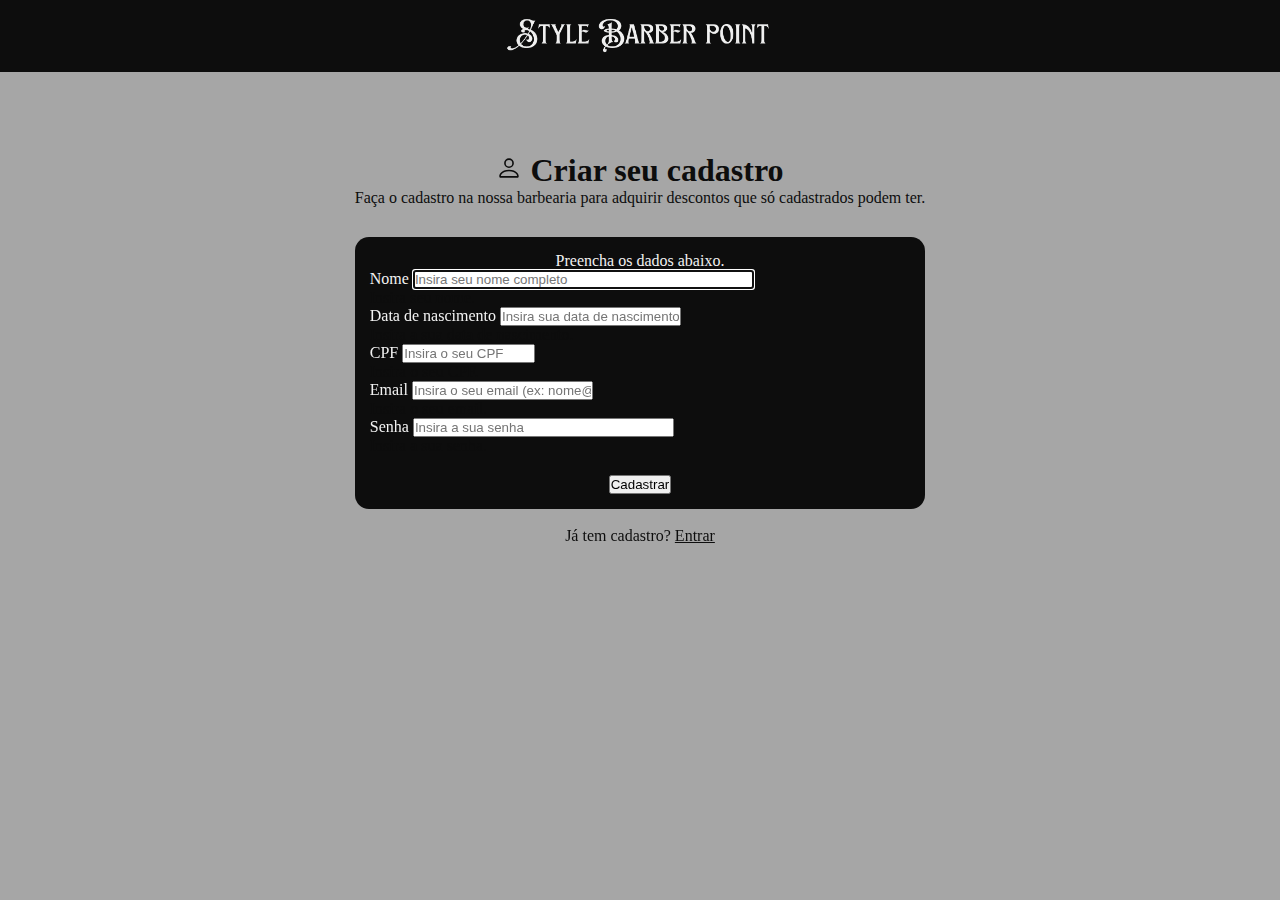
<file: cadastro.html>
<!DOCTYPE html>
<html lang="pt-br">
  <head>
    <meta charset="UTF-8" />
    <meta http-equiv="X-UA-Compatible" content="IE=edge" />
    <meta name="viewport" content="width=device-width, initial-scale=1.0" />
    <title>Cadastro - Style Barber Point</title>
    <link rel="icon" type="imagem/png" href="images/icon.png" />

    <!-- CSS only -->
    <link href="https://cdn.jsdelivr.net/npm/bootstrap@5.2.2/dist/css/bootstrap.min.css" rel="stylesheet" 
    integrity="sha384-Zenh87qX5JnK2Jl0vWa8Ck2rdkQ2Bzep5IDxbcnCeuOxjzrPF/et3URy9Bv1WTRi" crossorigin="anonymous">
    <link rel="stylesheet" href="css/style.css" />
    <!-- JavaScript Bundle with Popper -->
    <script src="https://cdn.jsdelivr.net/npm/bootstrap@5.2.2/dist/js/bootstrap.bundle.min.js" 
    integrity="sha384-OERcA2EqjJCMA+/3y+gxIOqMEjwtxJY7qPCqsdltbNJuaOe923+mo//f6V8Qbsw3" crossorigin="anonymous"></script>
    <script>
        
    </script>
    
    <script>

        window.onload = function () 
        {
            document.form.nomeCdst.focus();
        }

        function mascara_cpf(){
            var cpf = document.getElementById('cpfCdst')
            if(cpf.value.length == 3 || cpf.value.length == 7) {
                cpf.value += "."
            }
            else if(cpf.value.length == 11){
                cpf.value += "-"
            }
        }

        function mascara_data(){
            var data = document.getElementById('dataCdst')
            if(data.value.length == 2 || data.value.length == 5) {
                data.value += "/"
            }
        }


    </script>
  </head>

  <body>
    <header>
        <nav>
            <a class="logo" href="index.html"><img src="images/logo_nav.png" class="logo" ></a>
        </nav>
    </header>

    <main>
        <div class="container">    
            <div class="colCadEAgen">            
                <div class="divCenterForm">
                    <h1>
                        <svg xmlns="http://www.w3.org/2000/svg" fill="currentColor" class="bi bi-person" viewBox="0 0 16 16">
                            <path d="M8 8a3 3 0 1 0 0-6 3 3 0 0 0 0 6Zm2-3a2 2 0 1 1-4 0 2 2 0 0 1 4 0Zm4 8c0 1-1 1-1 1H3s-1 0-1-1 1-4 6-4 6 3 6 4Zm-1-.004c-.001-.246-.154-.986-.832-1.664C11.516 10.68 10.289 10 8 10c-2.29 0-3.516.68-4.168 1.332-.678.678-.83 1.418-.832 1.664h10Z"/>
                        </svg>
                        Criar seu cadastro
                    </h1>
                    <p>Faça o cadastro na nossa barbearia para adquirir descontos que só cadastrados podem ter.</p>
                    <div class="container"> 
                        <div class="divForm">
                            <form class="needs-validation" novalidate="" id="form" name="form"> 
                                <p class="pForm">Preencha os dados abaixo.</p>         
                                                           
                                <div class="mb-3">
                                  <label for="nomeCdst" class="form-label">Nome</label>
                                  <input type="text" class="form-control" id="nomeCdst" name="nomeCdst" size="40" maxlength="40" placeholder="Insira seu nome completo" required="">
                                  <div class="invalid-feedback">
                                      Insira seu nome.
                                  </div>
                                </div>

                                <div class="mb-3">
                                  <label for="dataCdst" class="form-label">Data de nascimento</label>
                                  <input type="text" class="form-control" id="dataCdst" name="dataCdst" maxlength="10" placeholder="Insira sua data de nascimento" onkeyup="mascara_data()" required="">
                                  <div class="invalid-feedback">
                                      Insira a sua data de nascimento.
                                  </div>
                                </div>

                                <div class="mb-3">
                                  <label for="cpfCdst" class="form-label">CPF</label>
                                  <input type="text" class="form-control" id="cpfCdst" name="cpfCdst" size="14" maxlength="14" placeholder="Insira o seu CPF" onkeyup="mascara_cpf()" required="">
                                  <div class="invalid-feedback">
                                      Insira o seu CPF.
                                  </div>
                                </div>

                                <div class="mb-3">   
                                    <label for="emailCdst" class="form-label">Email</label>
                                    <input type="email" class="form-control" id="emailCdst" name="emailCdst" placeholder="Insira o seu email (ex: nome@exemplo.com)" required="">            
                                    <div class="invalid-feedback">
                                        Insira o seu email.    
                                    </div>     
                                </div>  
                                
                                <div class="mb-3">
                                    <label for="senhaCdst" class="form-label">Senha</label>
                                    <input type="password" class="form-control" id="senhaCdst" name="senhaCdst" size="30" maxlength="30" placeholder="Insira a sua senha" required="">
                                    <div class="invalid-feedback">
                                        Insira a sua senha.
                                    </div>
                                </div>

                                
                                <div class="divBtnCdst">
                                    <button class="btn btn-outline-light" type="submit" >Cadastrar</button>
                                </div>   
                                <script>
                                        // Example starter JavaScript for disabling form submissions if there are invalid fields
                                        (function () 
                                        {
                                        'use strict'
                            
                                        // Fetch all the forms we want to apply custom Bootstrap validation styles to
                                        var forms = document.querySelectorAll('.needs-validation')
                            
                                        // Loop over them and prevent submission
                                        Array.prototype.slice.call(forms)
                                            .forEach(function (form) 
                                            {
                            
                                            form.addEventListener('submit', function (event) 
                                            {
                            
                                                if (!form.checkValidity()) 
                                                {
                                                event.preventDefault()
                                                event.stopPropagation()
                                                alert("Erro!!! Contém campos não preenchidos.");
                                                }
                        
                                                else
                                                {
                                                alert("Enviado com sucesso!");
                                                }
                            
                                                form.classList.add('was-validated')
                                            }, false)
                            
                                            })
                            
                                        })()

                            
                                </script>      
                            </form>
                        </div>
                    </div>
                    
                    <div class="col">
                        &nbsp;
                    </div>

                    <p>Já tem cadastro? <a class="linkCadastro" href="login.html"><u>Entrar</u></a></p>
                </div>
            </div>                  
        </div> 
    </main>

    <script src="mobile-navbar.js"></script>
  </body>
</html>
</file>
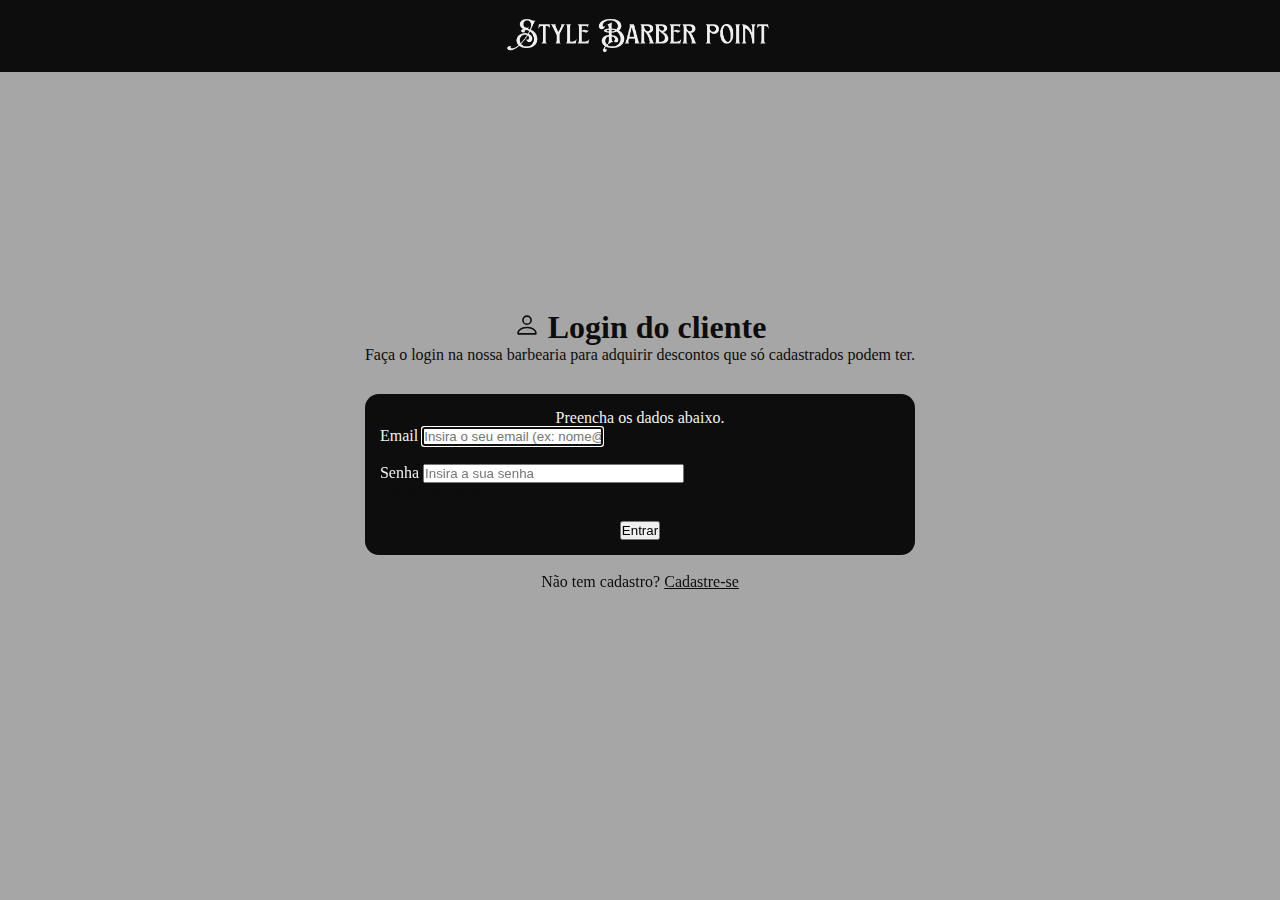
<file: login.html>
<!DOCTYPE html>
<html lang="pt-br">
  <head>
    <meta charset="UTF-8" />
    <meta http-equiv="X-UA-Compatible" content="IE=edge" />
    <meta name="viewport" content="width=device-width, initial-scale=1.0" />
    <title>Login - Style Barber Point</title>
    <link rel="icon" type="imagem/png" href="images/icon.png" />

    <!-- Links do icons -->

    <!-- CSS only -->
    <link href="https://cdn.jsdelivr.net/npm/bootstrap@5.2.2/dist/css/bootstrap.min.css" rel="stylesheet" 
    integrity="sha384-Zenh87qX5JnK2Jl0vWa8Ck2rdkQ2Bzep5IDxbcnCeuOxjzrPF/et3URy9Bv1WTRi" crossorigin="anonymous">
    <link rel="stylesheet" href="css/style.css" />
    <!-- JavaScript Bundle with Popper -->
    <script src="https://cdn.jsdelivr.net/npm/bootstrap@5.2.2/dist/js/bootstrap.bundle.min.js" 
    integrity="sha384-OERcA2EqjJCMA+/3y+gxIOqMEjwtxJY7qPCqsdltbNJuaOe923+mo//f6V8Qbsw3" crossorigin="anonymous"></script>
    
    <script>
        window.onload = function () 
        {
            document.form.emailLgn.focus();
        }
    </script>

  </head>

  <body>
    <header>
        <nav>
            <a class="logo" href="index.html"><img src="images/logo_nav.png" class="logo" ></a>
        </nav>
    </header>

    <main>
        <div class="container">    
            <div class="colLogin">            
                <div class="divCenterForm">
                    <h1>
                        <svg xmlns="http://www.w3.org/2000/svg" fill="currentColor" class="bi bi-person" viewBox="0 0 16 16">
                            <path d="M8 8a3 3 0 1 0 0-6 3 3 0 0 0 0 6Zm2-3a2 2 0 1 1-4 0 2 2 0 0 1 4 0Zm4 8c0 1-1 1-1 1H3s-1 0-1-1 1-4 6-4 6 3 6 4Zm-1-.004c-.001-.246-.154-.986-.832-1.664C11.516 10.68 10.289 10 8 10c-2.29 0-3.516.68-4.168 1.332-.678.678-.83 1.418-.832 1.664h10Z"/>
                        </svg>
                        Login do cliente
                    </h1>
                    <p>Faça o login na nossa barbearia para adquirir descontos que só cadastrados podem ter.</p>
                    <div class="container"> 
                        <div class="divForm">
                            <form class="needs-validation" novalidate="" id="form" name="form"> 
                                <p class="pForm">Preencha os dados abaixo.</p>         
                            
                                <div class="mb-3">   
                                    <label for="emailLgn" class="form-label">Email</label>
                                    <input type="email" class="form-control" id="emailLgn" name="emailLgn" placeholder="Insira o seu email (ex: nome@exemplo.com)" required="">            
                                    <div class="invalid-feedback">
                                        Insira o seu email.    
                                    </div>     
                                </div>   

                                <div class="mb-3">
                                    <label for="senhaLgn" class="form-label">Senha</label>
                                    <input type="password" class="form-control" id="senhaLgn" name="senhaLgn" size="30" maxlength="30" placeholder="Insira a sua senha" required="">
                                    <div class="invalid-feedback">
                                        Insira a sua senha.
                                    </div>
                                </div>
                                    
                                <div class="divBtnLgn">
                                    <button class="btn btn-outline-light" type="submit">Entrar</button>
                                </div>

                                <script>
                                        // Example starter JavaScript for disabling form submissions if there are invalid fields
                                        (function () 
                                        {
                                        'use strict'
                            
                                        // Fetch all the forms we want to apply custom Bootstrap validation styles to
                                        var forms = document.querySelectorAll('.needs-validation')
                            
                                        // Loop over them and prevent submission
                                        Array.prototype.slice.call(forms)
                                            .forEach(function (form) 
                                            {
                            
                                            form.addEventListener('submit', function (event) 
                                            {
                            
                                                if (!form.checkValidity()) 
                                                {
                                                event.preventDefault()
                                                event.stopPropagation()
                                                alert("Erro!!! Contém campos não preenchidos.");
                                                }
                        
                                                else
                                                {
                                                alert("Enviado com sucesso!");
                                                }
                            
                                                form.classList.add('was-validated')
                                            }, false)
                            
                                            })
                            
                                        })()
                            
                                </script>      
                            </form>
                        </div>
                    </div>
                    
                    <div class="col">
                        &nbsp;
                    </div>

                    <p>Não tem cadastro? <a class="linkCadastro" href="cadastro.html"><u>Cadastre-se</u></a></p>
                </div>
            </div>                  
        </div> 
    </main>

    <script src="mobile-navbar.js"></script>
  </body>
</html>
</file>
<file: css/style.css>
* {
  margin: 0;
  padding: 0;
}

body{
  background-color: #A6A6A6;
  font-family:Georgia, 'Times New Roman', Times, serif;
}


a {
  color: #F2F2F2;
  text-decoration: none;
  transition: 0.3s;
}

a:hover {
  color: #F2F2F2;
  opacity: 0.4;
}

/*ITENS DA NAV*/
  header{
    z-index: 343440;
  }

  nav {
    display: flex;
    justify-content: space-around;
    align-items: center;   
    background: #0D0D0D;
    height: 8vh;
  }

  .logo{
    width: 370px;
    height: auto;
    z-index: 1;
  }

  .nav-list {
    list-style: none;
    display: flex;
    margin-left: 100px;      
    z-index: 1;
  }

  .nav-list li {
    font-size: 16pt;
    letter-spacing: 3px;
    margin-left: 32px;
    margin-top: 26px;
  }

  .nav-icon {
    list-style: none;
    display: flex;
    margin-left: 34px;
  }

  .nav-icon li  {
    margin-bottom: 7px;
  }

  /*icone das redes sociais*/
  svg{
    width: 26px;
    height: auto;
  }

  /*icone do menu*/
  .mobile-menu {
    display: none;
    cursor: pointer;
  }

  .mobile-menu div {
    width: 32px;
    height: 2px;
    background: #F2F2F2;
    margin: 8px;
    transition: 0.3s;
  }

  /*icone do menu*/
  .mobile-menu.active .line1 {
    transform: rotate(-45deg) translate(-8px, 8px);
  }

    
  /*icone do menu*/
  .mobile-menu.active .line2 {
    opacity: 0;
  }
    
  /*icone do menu*/
  .mobile-menu.active .line3 {
    transform: rotate(45deg) translate(-5px, -7px);
  }

  .dropdown-menu text-small{
    
    
  }
  
  @media (max-width: 1280px) {
    
    .logo{
      width: 270px;
      height: auto;
    }

  }

  @media (max-width: 1240px) {
    
    /*item da nav*/
    .nav-list {
      list-style: none;
      display: flex;
      margin-left: 10px;
    }
  
    /*item da nav*/
    .nav-list li {
      font-size: 14pt;
      
      letter-spacing: 3px;
      margin-left: 22px;
      margin-top: 26px;
    }
    
    /*item da nav*/
    .nav-icon {
      list-style: none;
      display: flex;
      margin-left: 10px;
      margin-right: 12px;
    }

  }

  /*item da nav*/
  .nav-list.active {
    transform: translateX(0);
  }

  @keyframes navLinkFade {
    from {
      opacity: 0;
      transform: translateX(50px);
    }
    to {
      opacity: 1;
      transform: translateX(0);
    }
  }

/*ITENS DA NAV*/


@media (max-width: 999px) {
  body {
    overflow-x: hidden;
  }

  header{
    position: sticky;
    top:0;
    bottom:0;
    z-index: 4;
  }  

  /*item da nav*/
  .nav-list  {
    z-index: 4;
    position: absolute;
    top: 8vh;
    right: 0;
    width: 100vw;
    height: 92vh;
    background: #0D0D0D;
    flex-direction: column;
    align-items: center;
    justify-content: space-around;
    transform: translateX(100%);
    transition: transform 0.3s ease-in;
    font-size: 12pt;
  }
  
  /*item da nav*/
  .logo{
    width: 350px;
    height: auto;

  }
  
  /*item da nav*/
  .nav-icon {
    list-style: none;
    display: flex;
    margin-left: 54px;
  }
 
  /*item da nav*/
  .nav-list li {  
    margin-left: 0;
    opacity: 0;
  }
  
  /*item da nav*/
  .mobile-menu {
    display: block;
  }
  
  /*item da nav*/
  .nav-icon {
    margin-left: 10px;
  }
  
  /*item da nav*/
  .nav-icon li{
    margin-right: 26px;
  }

  .col{
    display: flex;
    justify-content: space-around;
    align-items: center;
    padding: 20px;  
  }

  .row{
    flex-direction: column;
  }
  
}
  

/*ITENS DA PÁGINA HOME */

  .divSalao{
    display: flex;
    text-align: center;
    align-items: center;
  }

  .h2Home{
    text-align: center;
  }

  .dropdown-menu.show{
    height: 36px;
    background-color: #F2F2F2;
  }

  .dropdown-item{
    position: absolute;
    top: 0;
    left: 0;
    color: #0D0D0D;
  }

  .dropdown-item:hover{
    opacity: 2.5;
    height: 34px;
    border-radius: 8px;
  }

  .dropdown-item:hover{
    cursor: pointer;
  }

  .txtHome{
    text-align: justify;
  }

  .lead{
    font-size: 12pt;
  }

  .img-fluid{
    width: 800px;
    height: auto;
  }




/*ITENS DA PÁGINA HOME */


/*ITENS DO FOOTER*/

  .itensFooter{
    display: flex;
    justify-content: space-around;
    align-items: center;
    padding: 20px;  
  }

  .svgFoot{
    width: 26px;
    height: auto;
    padding-right: 2px;
  }

  .py-3{
    background-color: #0D0D0D;
  }

  .py-3 ul{
    justify-content: center;
    margin-right: 48px;
    list-style: none;
    display: flex;
    font-size: 16pt;  
  }

  .py-3 ul li{
    margin-left: 20px;
  }

  .lineFot{
    color: #F2F2F2;
  }

  .sobreFoot{
    color:#F2F2F2;
    text-align:justify;
  }

  .center{
    text-align: center;
  }

  .imgFooter{
    width: 270px;
    text-align: justify; 
  }

  .titleFoot{
    text-align: center;
    color:#F2F2F2;
    font-size: 13pt;
    line-height: 5vh;
  }

  .payFooter{
    text-align: center;
  }

  .contatosFoot{
    width: 350px;
    padding-right: 10px;
    color:#F2F2F2;
    list-style: none; 
  }

  .contatosFoot li {
    padding: 4px;
    
  }

  .pContatFoot{
    margin-top:6px;
    padding-left: 6px;
  }

  .flexFoot{
    display: flex;
  }

/*ITENS DO FOOTER*/


.imgSalao{
  border-radius: 6px;
  width: 900px;
  height: auto;
}

.col p-4 d-flex flex-column position-static{
  background-color: #0D0D0D;
}

/*ITENS DA PÁGINA CONTATO*/

  /*ITENS DO FORM*/

    .form-label
    {
      color: #F2F2F2;
    }

    .divForm{
      text-align: left;
      margin-top: 30px;
      padding: 15px;
      background-color: #0D0D0D; 
      border-radius: 14px;
    }

    form{
      width: 100%; 
    }

    .pForm{
      color: #F2F2F2;
      text-align: center;
    }

    .text-center{
      color: #F2F2F2; 
    }

    .divBtnCtt, .divBtnLgn, .divBtnCdst
    {
      text-align: center;
    }

    .divBtnCtt, .divBtnLgn, .divBtnCdst button{
      margin-top: 20px;
    }
  /*ITENS DO FORM*/
  

  .row{
    align-items: center;
  }

  /*ITENS DA COLUNA CONTATE-NOS*/

    .h1Contato{
      text-align: left;
      color:#0D0D0D;
    }

    .pContato{
      text-align: left;
      color:#0D0D0D;

    }

    .ulContato{
      padding: 0 0 0 0;
      list-style: none;
      text-align: start;
      display:flex;
      color:#0D0D0D;
    }

    .ulContato li{
      padding-right: 10px;
      color:#0D0D0D;
    }

    .ulContato li svg{
      width: 36px;
      height: auto;
      padding-right: 10px;
      color:#0D0D0D;
    }
  
  /*ITENS DA COLUNA CONTATE-NOS*/

/*ITENS DA PÁGINA CONTATO*/


/*ITENS DA PÁGINA SERVICOS*/
  .image{
    position: relative;
    flex: 1;
    margin: 20px;
    overflow: hidden;  
  }

  .image img{
    width: 400px;
    opacity: 0.8;
    position: relative;
    vertical-align: top;
    transition: 0.6s;
    transition-property: opacity;

  }


  .image:hover img{
    opacity: 1;
  }

  .image .details{
    z-index: 1;
    position: absolute;
    top: 0;
    color: #fff;
    width: 100%;
    height: 100%;
  }

  

  .image .details h2{
    text-align: center;
    font-size: 35px;
    text-transform: uppercase;
    font-weight: 300;
    margin-top: 70px;
    transition: 0.4s;
    transition-property: transform;
  }

  .image .details h2 span{
    font-weight: 900;
  }

  .image:hover .details h2{
    transform: translateY(-30px);
  }

  .image .details p{
    margin: 30px 30px 0 30px;
    font-size: 18px;
    font-weight: 600;
    text-align: center;
    opacity: 0;
    transition: 0.6s;
    transition-property: opacity, transform;
  }

  .image:hover .details p{
    opacity: 1;
    transform: translateY(-40px);
  }

  .more{
    position: absolute;
    background: rgba(255, 255, 255, 0.8);
    width: 100%;
    display: flex;
    justify-content: space-between;
    align-items: center;
    padding: 15px;
    bottom: -60px;
    transition: 0.6s;
    transition-property: bottom;
  }

  .image:hover .more{
    bottom: 0;
  }

  .more .read-more{
    color: #000;
    text-decoration: none;
    font-size: 16px;
    font-weight: 500;
    text-transform: uppercase;
  }

  .more .read-more span{
    font-weight: 900;
  }

  /* Responsive CSS */


  @media (max-width: 1199px){
    .image .details h2{
      font-size: 24px;
    }
  }

  @media (max-width: 999px){
    .image{
      display: inline-block;
      flex: 100%;
      max-width: 290px;
      align-items: center;
      text-align: center;
      justify-content: center;
    }

    
  }

  @media (max-width: 500px){
    
    .image .details p{
      font-size: 16px;
    }

    .more .read-more, .more .icon-links a i{
      font-size: 18px;
    }
  }
/*ITENS DA PÁGINA SERVICOS*/


/*ITENS DA PÁGINA LOGIN*/

  .descricaoLogin{
    text-align: center;
  }

  .colLogin{
    width: 100%;
    height: 100%;
    position: absolute;
    top: 0;
    left: 0;
    display: flex;
    justify-content: center;
    align-items: center;
    color: #0D0D0D;
  }

  .divCenterForm{
    text-align: center;
    
  }
  
  .linkCadastro{
    color: #0D0D0D;
  }

  .linkCadastro:hover{
    opacity: 0.9;
    color: #0D0D0D;
    cursor: pointer;
  }

  .h1Icones h1 img, .h1Icones h1 svg{
    display: flex;
    align-items: center;
    justify-content: center;
  }

  .h1Icones img, .h1Icones h1 svg{
    width: 50px;
    height: auto;
  }


  @media (max-width: 999px) {
    .colLogin{
      margin-top: 80px;
    }

    .colCadEAgen{
      margin-top: 130px;
    }

    .logo{
      width: 220px;
      height: auto;
    }
  
    .logoPag2{
      width: 220px;
      height: auto;
      position: relative;
      left: 0;
    }

    .py-3 ul, .sobreFoot, .titleFoot{
      font-size: 12pt;  
    }
    
  }
  
/*ITENS DA PÁGINA*/


/*ITENS DA PÁGINA LOGIN*/
.colCadEAgen{
  width: 100%;
  height: 100%;
  top: 0;
  left: 0;
  display: flex;
  justify-content: center;
  align-items: center;
  color: #0D0D0D;
  margin-top: 80px;
  margin-bottom: 100px;
}


/*ITENS DA PÁGINA LOGIN*/

.card-body{
    text-align: center;
}

.card {
  width: 10rem;
  align-items: center;
  justify-content: center;
  background-color: #F2F2F2;
  padding: 15px;
  margin: 5px;
}

.card img{ 
  width: 75px; 
  height: auto;
}

.spanInfoForm{
  font-size: 8pt;
}


.divCenterServico h1 {
  padding-top: 50px;
  display: flex;
  align-items: center;
  justify-content: center;
}


.checkServicos{
  text-align: center;
}
</file>
